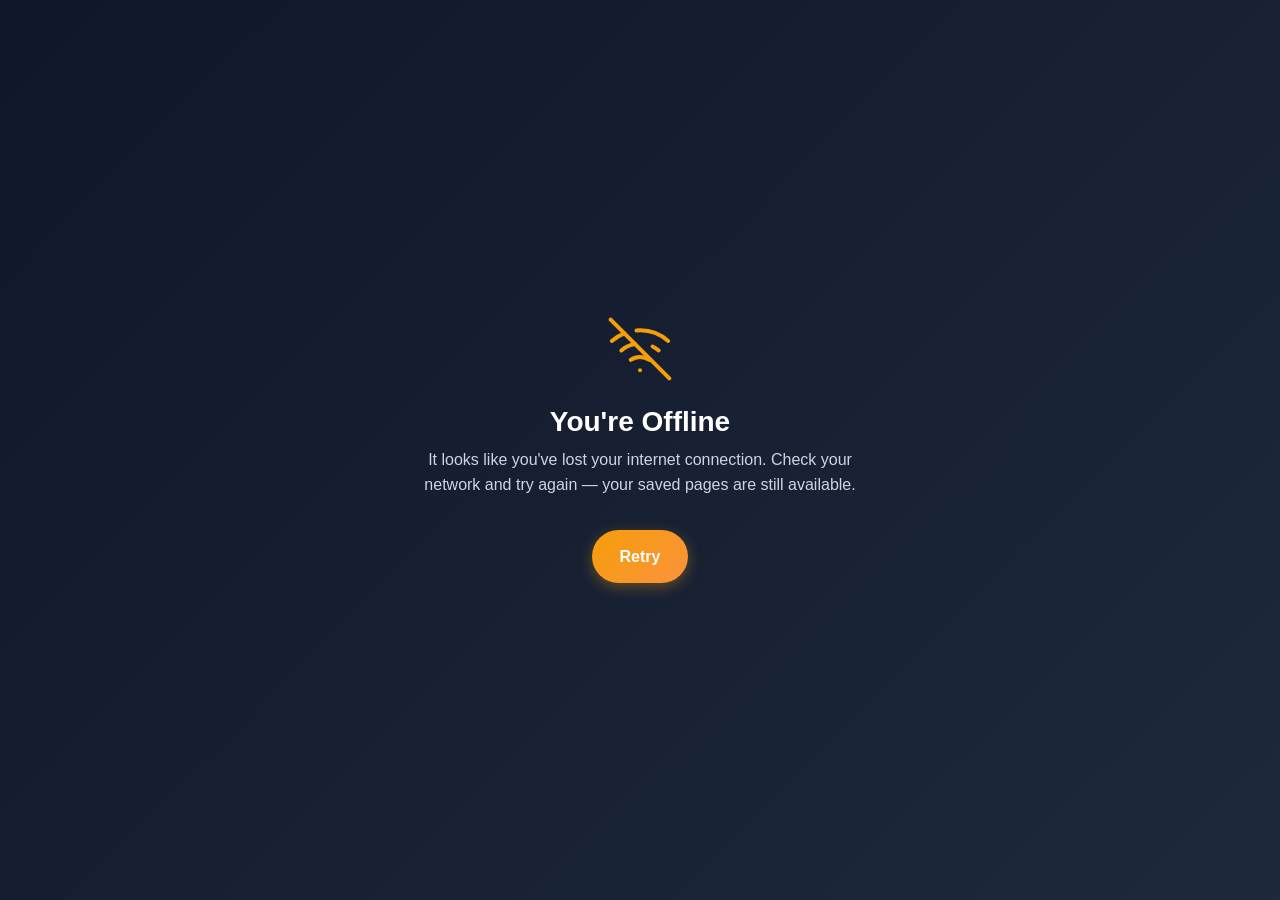
<file: offline.html>
<!DOCTYPE html>
<html lang="en">
<head>
    <meta charset="UTF-8">
    <meta name="viewport" content="width=device-width, initial-scale=1.0">
    <meta name="theme-color" content="#0F172A">
    <meta name="robots" content="noindex">
    <title>You're Offline | Visagam Building Material</title>
    <link rel="icon" type="image/svg+xml" href="data:image/svg+xml,<svg xmlns='http://www.w3.org/2000/svg' viewBox='0 0 32 32'><rect x='2' y='24' width='28' height='6' rx='1' fill='%231E3A8A'/><rect x='4' y='16' width='10' height='6' rx='1' fill='%231E3A8A'/><rect x='18' y='16' width='10' height='6' rx='1' fill='%231E3A8A'/><rect x='11' y='8' width='10' height='6' rx='1' fill='%23F59E0B'/><path d='M16 2L3 8V6L16 0L29 6V8L16 2Z' fill='%231E3A8A'/></svg>">
    <link rel="stylesheet" href="css/style.css">
    <style>
        .error-page {
            min-height: 100vh;
            display: flex;
            flex-direction: column;
            align-items: center;
            justify-content: center;
            text-align: center;
            padding: 2rem;
            background: var(--gradient-dark);
            color: #fff;
        }
        .error-page svg { color: var(--accent); margin-bottom: 1.5rem; }
        .error-page h1 { color: #fff; font-size: 1.75rem; margin-bottom: 0.5rem; }
        .error-page p { color: #cbd5e1; max-width: 460px; margin-bottom: 2rem; }
    </style>
</head>
<body>
    <main class="error-page">
        <svg width="64" height="64" viewBox="0 0 24 24" fill="none" stroke="currentColor" stroke-width="1.5" stroke-linecap="round" stroke-linejoin="round"><path d="M1 1l22 22"></path><path d="M16.72 11.06A10.94 10.94 0 0 1 19 12.55"></path><path d="M5 12.55a10.94 10.94 0 0 1 5.17-2.39"></path><path d="M10.71 5.05A16 16 0 0 1 22.58 9"></path><path d="M1.42 9a15.91 15.91 0 0 1 4.7-2.88"></path><path d="M8.53 16.11a6 6 0 0 1 6.95 0"></path><line x1="12" y1="20" x2="12.01" y2="20"></line></svg>
        <h1>You're Offline</h1>
        <p>It looks like you've lost your internet connection. Check your network and try again — your saved pages are still available.</p>
        <a href="/" class="btn btn-primary">Retry</a>
    </main>
</body>
</html>
</file>
<file: css/style.css>
:root {
    /* Color Palette */
    --primary: #0F172A; /* Deep Navy */
    --primary-light: #1E293B;
    --accent: #F59E0B; /* Feel Good Amber */
    --accent-hover: #D97706;
    --accent-soft: rgba(245, 158, 11, 0.12);
    --success: #10B981;
    --text-main: #334155;
    --text-light: #64748B;
    --bg-main: #FFFFFF;
    --bg-light: #F8FAFC;
    --border: #E2E8F0;

    /* Gradients */
    --gradient-accent: linear-gradient(135deg, #F59E0B 0%, #FB923C 100%);
    --gradient-dark: linear-gradient(135deg, var(--primary) 0%, var(--primary-light) 100%);

    /* Typography */
    --font-heading: 'Outfit', sans-serif;
    --font-body: 'Inter', sans-serif;

    /* Spacing & Sizes */
    --nav-height: 80px;
    --container-padding: 1.5rem;
    --section-padding: 6rem 0;
    --radius-sm: 8px;
    --radius-md: 14px;
    --radius-lg: 24px;
    --radius-pill: 50px;

    /* Elevation */
    --shadow-sm: 0 1px 2px rgba(15, 23, 42, 0.04), 0 2px 6px rgba(15, 23, 42, 0.04);
    --shadow-md: 0 4px 12px rgba(15, 23, 42, 0.06), 0 8px 24px rgba(15, 23, 42, 0.06);
    --shadow-lg: 0 12px 24px rgba(15, 23, 42, 0.08), 0 24px 48px rgba(15, 23, 42, 0.10);

    /* Animations */
    --transition: all 0.3s ease;
    --transition-bounce: all 0.4s cubic-bezier(0.34, 1.56, 0.64, 1);
}

* {
    margin: 0;
    padding: 0;
    box-sizing: border-box;
}

html {
    scroll-behavior: smooth;
    scroll-padding-top: var(--nav-height);
}

body {
    font-family: var(--font-body);
    color: var(--text-main);
    background-color: var(--bg-main);
    line-height: 1.6;
    overflow-x: hidden;
}

h1, h2, h3, h4, h5, h6 {
    font-family: var(--font-heading);
    color: var(--primary);
    line-height: 1.2;
}

a {
    text-decoration: none;
    color: inherit;
    transition: var(--transition);
}

/* Keyboard accessibility: clear focus ring without affecting mouse users */
:focus-visible {
    outline: 3px solid var(--accent);
    outline-offset: 2px;
    border-radius: 4px;
}

/* Respect users who prefer reduced motion */
@media (prefers-reduced-motion: reduce) {
    *,
    *::before,
    *::after {
        animation-duration: 0.01ms !important;
        animation-iteration-count: 1 !important;
        transition-duration: 0.01ms !important;
        scroll-behavior: auto !important;
    }

    .reveal,
    .reveal-left {
        opacity: 1 !important;
        transform: none !important;
    }
}

img {
    max-width: 100%;
    height: auto;
    display: block;
}

ul {
    list-style: none;
}

.container {
    width: 100%;
    max-width: 1200px;
    margin: 0 auto;
    padding: 0 var(--container-padding);
}

.section {
    padding: var(--section-padding);
}

.bg-light {
    background-color: var(--bg-light);
}

.text-center {
    text-align: center;
}

.text-primary {
    color: var(--primary) !important;
}

.text-white {
    color: #fff !important;
}

.bg-white {
    background-color: #fff !important;
}

.mx-auto {
    margin-left: auto;
    margin-right: auto;
}

.max-w-md {
    max-width: 600px;
}

/* Typography Classes */
.section-subtitle {
    display: block;
    color: var(--accent);
    font-weight: 600;
    text-transform: uppercase;
    letter-spacing: 1px;
    font-size: 0.875rem;
    margin-bottom: 0.5rem;
    font-family: var(--font-body);
}

.section-title {
    font-size: clamp(2rem, 4vw, 2.75rem);
    margin-bottom: 1rem;
    font-weight: 700;
    letter-spacing: -0.5px;
}

.section-header {
    margin-bottom: 1rem;
}

.section-header.text-center .section-title::after {
    content: '';
    display: block;
    width: 60px;
    height: 4px;
    margin: 1rem auto 0;
    border-radius: 4px;
    background-image: var(--gradient-accent);
}

.section-desc {
    color: var(--text-light);
    font-size: 1.125rem;
    margin-bottom: 2rem;
}

/* Buttons */
.btn {
    position: relative;
    display: inline-flex;
    align-items: center;
    justify-content: center;
    gap: 0.5rem;
    padding: 0.85rem 1.75rem;
    border-radius: var(--radius-pill);
    font-family: var(--font-body);
    font-weight: 600;
    cursor: pointer;
    border: none;
    overflow: hidden;
    transition: var(--transition);
}

/* Subtle sheen sweep on hover */
.btn::before {
    content: '';
    position: absolute;
    top: 0;
    left: -120%;
    width: 80%;
    height: 100%;
    background: linear-gradient(120deg, transparent, rgba(255, 255, 255, 0.35), transparent);
    transform: skewX(-20deg);
    transition: left 0.6s ease;
}

.btn:hover::before {
    left: 130%;
}

.btn-primary {
    background-image: var(--gradient-accent);
    color: #fff;
    box-shadow: 0 4px 14px rgba(245, 158, 11, 0.35);
}

.btn-primary:hover {
    transform: translateY(-2px);
    box-shadow: 0 10px 22px rgba(245, 158, 11, 0.45);
}

.btn-outline {
    background-color: transparent;
    color: var(--primary);
    border: 2px solid var(--border);
}

.btn-outline:hover {
    background-color: var(--primary);
    color: #fff;
    border-color: var(--primary);
    transform: translateY(-2px);
    box-shadow: 0 10px 22px rgba(15, 23, 42, 0.25);
}

/* Link Button */
.link-btn {
    display: inline-flex;
    align-items: center;
    gap: 0.5rem;
    color: var(--accent);
    font-weight: 600;
    font-size: 0.875rem;
    text-transform: uppercase;
    letter-spacing: 0.5px;
}

.link-btn:hover {
    color: var(--accent-hover);
    gap: 0.75rem; /* slight animation */
}

/* Header & Nav */
.header {
    position: sticky;
    top: 0;
    left: 0;
    width: 100%;
    height: var(--nav-height);
    background-color: rgba(255, 255, 255, 0.95);
    backdrop-filter: blur(8px);
    z-index: 1000;
    border-bottom: 1px solid var(--border);
    transition: var(--transition);
}

.header.scrolled {
    box-shadow: 0 4px 6px -1px rgba(0, 0, 0, 0.05);
    background-color: rgba(255, 255, 255, 0.98);
}

.navbar {
    height: 100%;
    display: flex;
    align-items: center;
    justify-content: space-between;
}

.logo {
    display: flex;
    align-items: center;
    gap: 0.5rem;
    font-family: var(--font-heading);
    font-size: 1.5rem;
    font-weight: 700;
    color: var(--primary);
}

.nav-menu {
    display: flex;
    align-items: center;
    gap: 2rem;
}

.nav-list {
    display: flex;
    gap: 2rem;
}

.nav-link {
    font-weight: 500;
    position: relative;
    padding: 0.5rem 0;
}

.nav-link::after {
    content: '';
    position: absolute;
    bottom: 0;
    left: 0;
    width: 0;
    height: 2px;
    background-color: var(--accent);
    transition: var(--transition);
}

.nav-link:hover::after, .nav-link.active::after {
    width: 100%;
}
.nav-link:hover {
    color: var(--accent);
}

.nav-link:hover::after,
.nav-link.active::after {
    width: 100%;
}

.nav-toggle {
    display: none;
    flex-direction: column;
    justify-content: space-between;
    width: 30px;
    height: 21px;
    padding: 0;
    background: none;
    border: none;
    cursor: pointer;
    z-index: 1001;
}

.nav-toggle span {
    display: block;
    height: 3px;
    width: 100%;
    background-color: var(--primary);
    border-radius: 3px;
    transition: var(--transition);
}

/* Hero Section */
.hero {
    position: relative;
    min-height: 100vh;
    display: flex;
    align-items: center;
    padding-top: var(--nav-height);
    padding-bottom: 5rem;
}

.hero-bg {
    position: absolute;
    top: 0;
    left: 0;
    width: 100%;
    height: 100%;
    z-index: -1;
    overflow: hidden;
}

.hero-bg img {
    width: 100%;
    height: 100%;
    object-fit: cover;
    object-position: center;
}

.hero-overlay {
    position: absolute;
    top: 0;
    left: 0;
    width: 100%;
    height: 100%;
    background: linear-gradient(90deg, rgba(15, 23, 42, 0.9) 0%, rgba(15, 23, 42, 0.7) 40%, rgba(15, 23, 42, 0.1) 100%);
}

.hero-content {
    color: #fff;
    max-width: 800px;
    animation: fadeIn 1s ease-out;
}

@keyframes fadeIn {
    from { opacity: 0; transform: translateY(20px); }
    to { opacity: 1; transform: translateY(0); }
}

.badge {
    display: inline-block;
    padding: 0.5rem 1rem;
    background-color: rgba(245, 158, 11, 0.2);
    color: var(--accent);
    border-radius: 50px;
    font-size: 0.875rem;
    font-weight: 600;
    letter-spacing: 1px;
    text-transform: uppercase;
    margin-bottom: 1.5rem;
    border: 1px solid rgba(245, 158, 11, 0.3);
    backdrop-filter: blur(4px);
}

.hero-title {
    color: #fff;
    font-size: clamp(2.75rem, 5vw, 4.5rem);
    margin-bottom: 1.5rem;
    letter-spacing: -1px;
}

.hero-title .highlight {
    background-image: var(--gradient-accent);
    -webkit-background-clip: text;
    background-clip: text;
    -webkit-text-fill-color: transparent;
    color: var(--accent); /* fallback */
}

.hero-description {
    font-size: 1.25rem;
    color: #cbd5e1;
    margin-bottom: 2.5rem;
    max-width: 600px;
}

.hero-actions {
    display: flex;
    gap: 1rem;
    margin-bottom: 4rem;
}

.hero-actions .btn-outline {
    border-color: rgba(255,255,255,0.3);
    background-color: rgba(255, 255, 255, 0.1);
    color: #fff;
    backdrop-filter: blur(4px);
}

.hero-actions .btn-outline:hover {
    background-color: #fff;
    color: var(--primary);
    border-color: #fff;
}

.stats {
    display: flex;
    gap: 3rem;
    padding-top: 2rem;
    border-top: 1px solid rgba(255, 255, 255, 0.2);
}

.stat-item {
    display: block;
    border-right: 1px solid rgba(255,255,255,0.2);
    padding-right: 3rem;
}

.stat-item:last-child {
    border-right: none;
    padding-right: 0;
}

.stat-number,
.stat-plus {
    font-family: var(--font-heading);
    font-size: 2.25rem;
    font-weight: 700;
    color: var(--accent);
    line-height: 1;
}

.stat-label {
    display: block;
    margin-top: 0.4rem;
    font-size: 0.875rem;
    color: #cbd5e1;
}

/* About Section */
.about-container {
    display: grid;
    grid-template-columns: 1fr 1fr;
    gap: 4rem;
    align-items: start;
}

.about-image-wrapper {
    position: relative;
    border-radius: var(--radius-lg);
}

.about-img {
    border-radius: var(--radius-lg);
    box-shadow: 0 20px 25px -5px rgba(0, 0, 0, 0.1), 0 10px 10px -5px rgba(0, 0, 0, 0.04);
}

.experience-card {
    position: absolute;
    bottom: -2rem;
    right: -2rem;
    background-color: #fff;
    padding: 2rem;
    border-radius: var(--radius-md);
    box-shadow: 0 30px 60px -10px rgba(0, 0, 0, 0.4);
    display: flex;
    flex-direction: column;
    align-items: center;
    text-align: center;
    border-top: 4px solid var(--accent);
}

.experience-card .years {
    font-family: var(--font-heading);
    font-size: 3rem;
    font-weight: 700;
    color: var(--primary);
    line-height: 1;
}

.experience-card .text {
    font-size: 0.875rem;
    font-weight: 600;
    color: var(--text-light);
    text-transform: uppercase;
    margin-top: 0.5rem;
}

.feature-list {
    margin-top: 2rem;
    display: flex;
    flex-direction: column;
    gap: 0.75rem;
}

.feature-list li {
    display: flex;
    align-items: center;
    gap: 1rem;
    font-size: 1.125rem;
    font-weight: 500;
}

.icon-box {
    width: 48px;
    height: 48px;
    background-color: rgba(245, 158, 11, 0.1);
    color: var(--accent);
    border-radius: 50%;
    display: flex;
    align-items: center;
    justify-content: center;
}

/* Products Section */
.product-grid {
    display: grid;
    grid-template-columns: repeat(auto-fill, minmax(280px, 1fr));
    gap: 2rem;
    margin-top: 3rem;
}

.product-card {
    background-color: #fff;
    border: 1px solid var(--border);
    border-radius: var(--radius-md);
    overflow: hidden;
    box-shadow: var(--shadow-sm);
    transition: transform 0.35s ease, box-shadow 0.35s ease, border-color 0.35s ease;
}

.product-card:hover {
    transform: translateY(-6px);
    box-shadow: var(--shadow-lg);
    border-color: transparent;
}

.product-img-wrap {
    position: relative;
    height: 220px;
    overflow: hidden;
}

.product-img-wrap::after {
    content: '';
    position: absolute;
    inset: 0;
    background: linear-gradient(to top, rgba(15, 23, 42, 0.18), transparent 55%);
    opacity: 0;
    transition: opacity 0.35s ease;
}

.product-card:hover .product-img-wrap::after {
    opacity: 1;
}

.product-img-wrap img {
    width: 100%;
    height: 100%;
    object-fit: cover;
    transition: transform 0.6s ease;
}

.product-card:hover .product-img-wrap img {
    transform: scale(1.05);
}

.product-info {
    padding: 1.5rem;
}

.product-name {
    font-size: 1.25rem;
    margin-bottom: 0.5rem;
}

.product-desc {
    color: var(--text-light);
    font-size: 0.95rem;
    margin-bottom: 1.5rem;
    display: -webkit-box;
    -webkit-line-clamp: 2;
    line-clamp: 2;
    -webkit-box-orient: vertical;
    overflow: hidden;
}

/* CTA Services Banner */
.cta-banner {
    background: linear-gradient(135deg, var(--primary) 0%, #1e293b 100%);
    border-radius: var(--radius-lg);
    padding: 4rem;
    color: #fff;
    display: flex;
    align-items: center;
    justify-content: space-between;
    gap: 2rem;
}

.cta-content h2 {
    color: #fff;
    font-size: 2.25rem;
    margin-bottom: 1rem;
}

.cta-content p {
    color: #cbd5e1;
    font-size: 1.125rem;
    max-width: 500px;
}

/* Contact Section */
.contact-grid {
    display: grid;
    grid-template-columns: 1fr 2fr;
    gap: 3rem;
    margin-top: 3rem;
}

.contact-info {
    display: flex;
    flex-direction: column;
    gap: 2rem;
}

.contact-box {
    display: flex;
    gap: 1.5rem;
}

.contact-box .c-icon {
    width: 56px;
    height: 56px;
    background-color: var(--bg-light);
    border-radius: var(--radius-sm);
    display: flex;
    align-items: center;
    justify-content: center;
    color: var(--accent);
    flex-shrink: 0;
}

.contact-box h4 {
    font-size: 1.25rem;
    margin-bottom: 0.25rem;
}

.contact-box p {
    color: var(--text-light);
    word-break: break-word;
}

.contact-box p a:hover {
    color: var(--accent);
}

.contact-form {
    background-color: #fff;
    padding: 2.5rem;
    border-radius: var(--radius-md);
    box-shadow: 0 10px 15px -3px rgba(0, 0, 0, 0.05);
}

.form-row {
    display: grid;
    grid-template-columns: 1fr 1fr;
    gap: 1.5rem;
}

.form-group {
    margin-bottom: 1.5rem;
}

.form-group label {
    display: block;
    font-weight: 500;
    margin-bottom: 0.5rem;
    color: var(--primary);
}

.form-group input,
.form-group select,
.form-group textarea {
    width: 100%;
    padding: 0.875rem 1rem;
    border: 1px solid var(--border);
    border-radius: var(--radius-sm);
    font-family: var(--font-body);
    font-size: 1rem;
    background-color: var(--bg-light);
    transition: var(--transition);
}

.form-group input:focus,
.form-group select:focus,
.form-group textarea:focus {
    outline: none;
    border-color: var(--accent);
    background-color: #fff;
    box-shadow: 0 0 0 3px rgba(245, 158, 11, 0.1);
}

.submit-btn {
    width: 100%;
    padding: 1rem;
    font-size: 1.125rem;
}

.form-note {
    margin-top: 1rem;
    text-align: center;
    font-size: 0.85rem;
    color: var(--text-light);
}

/* Footer Section */
.footer {
    background-color: var(--primary);
    color: #fff;
    padding: 4rem 0 0;
}

.footer-grid {
    display: grid;
    grid-template-columns: 2fr 1fr 1fr 1.5fr;
    gap: 3rem;
    margin-bottom: 4rem;
}

.footer-brand p {
    color: #94a3b8;
    margin-top: 1rem;
    max-width: 300px;
}

.footer-links h4,
.footer-social h4 {
    color: #fff;
    font-size: 1.25rem;
    margin-bottom: 1.5rem;
}

.footer-links ul {
    display: flex;
    flex-direction: column;
    gap: 0.75rem;
}

.footer-links a {
    color: #94a3b8;
}

.footer-links a:hover {
    color: var(--accent);
    padding-left: 0.5rem;
}

.social-icons {
    display: flex;
    gap: 1rem;
}

.social-icons a {
    width: 40px;
    height: 40px;
    background-color: rgba(255, 255, 255, 0.1);
    border-radius: 50%;
    display: flex;
    align-items: center;
    justify-content: center;
    color: #fff;
}

.social-icons a:hover {
    background-color: var(--accent);
    transform: translateY(-3px);
}

.footer-bottom {
    padding: 1.5rem 0;
    border-top: 1px solid rgba(255, 255, 255, 0.1);
    text-align: center;
    color: #94a3b8;
    font-size: 0.875rem;
}

/* Trust Badges Strip */
.trust-strip {
    padding: 2.5rem 0;
    position: relative;
    z-index: 10;
}

.trust-grid {
    display: grid;
    grid-template-columns: repeat(auto-fit, minmax(200px, 1fr));
    gap: 2rem;
    text-align: center;
}

.trust-item {
    display: flex;
    flex-direction: column;
    align-items: center;
    gap: 1rem;
    font-weight: 600;
    font-size: 1.1rem;
}

/* Testimonials */
.testimonials {
    background-color: var(--bg-light);
}

.testimonial-grid {
    display: grid;
    grid-template-columns: repeat(auto-fill, minmax(350px, 1fr));
    gap: 3rem;
    margin-top: 3rem;
}

.testimonial-card {
    position: relative;
    background: #fff;
    padding: 2.5rem;
    border-radius: var(--radius-lg);
    box-shadow: var(--shadow-md);
    border-top: 5px solid var(--accent);
    transition: transform 0.35s ease, box-shadow 0.35s ease;
    overflow: hidden;
}

/* Decorative quotation mark */
.testimonial-card::before {
    content: '\201C';
    position: absolute;
    top: 0.5rem;
    right: 1.5rem;
    font-family: var(--font-heading);
    font-size: 7rem;
    line-height: 1;
    color: var(--accent-soft);
    pointer-events: none;
}

.testimonial-card:hover {
    transform: translateY(-6px);
    box-shadow: var(--shadow-lg);
}

.t-stars {
    color: var(--accent);
    font-size: 1.5rem;
    margin-bottom: 1rem;
    letter-spacing: 2px;
}

.t-text {
    position: relative;
    z-index: 1;
    font-size: 1.1rem;
    color: var(--text-main);
    font-style: italic;
    margin-bottom: 2rem;
    line-height: 1.8;
}

.t-author {
    display: flex;
    align-items: center;
    gap: 1.5rem;
}

.t-avatar {
    width: 50px;
    height: 50px;
    border-radius: 50%;
    display: flex;
    justify-content: center;
    align-items: center;
    color: white;
    font-family: var(--font-heading);
    font-weight: bold;
    font-size: 1.5rem;
}

.bg-accent { background-color: var(--accent); }
.bg-primary { background-color: var(--primary); }

.t-author h4 {
    margin-bottom: 0.25rem;
    font-size: 1.1rem;
}

.t-author span {
    color: var(--text-light);
    font-size: 0.85rem;
}

/* Interactivity Enhancements */
.reveal {
    opacity: 0;
    transform: translateY(50px);
    transition: all 0.8s ease-out;
}

.reveal.active {
    opacity: 1;
    transform: translateY(0);
}

.reveal-left {
    opacity: 0;
    transform: translateX(-50px);
    transition: all 0.8s ease-out;
}

.reveal-left.active {
    opacity: 1;
    transform: translateX(0);
}

.floating-actions {
    position: fixed;
    bottom: 30px;
    right: 30px;
    display: flex;
    flex-direction: column;
    gap: 15px;
    z-index: 999;
}

.fab {
    position: relative;
    width: 58px;
    height: 58px;
    border: none;
    cursor: pointer;
    border-radius: 50%;
    display: flex;
    justify-content: center;
    align-items: center;
    color: white;
    box-shadow: 0 6px 18px rgba(0,0,0,0.22);
    transition: transform 0.3s ease, box-shadow 0.3s ease, opacity 0.3s ease;
    text-decoration: none;
}

.fab:hover {
    transform: translateY(-3px) scale(1.05);
    box-shadow: 0 10px 24px rgba(0,0,0,0.3);
}

/* Tooltip label on hover (desktop) */
.fab::after {
    content: attr(data-tooltip);
    position: absolute;
    right: calc(100% + 12px);
    top: 50%;
    transform: translateY(-50%) translateX(8px);
    background-color: var(--primary);
    color: #fff;
    font-size: 0.8rem;
    font-weight: 600;
    white-space: nowrap;
    padding: 0.4rem 0.75rem;
    border-radius: var(--radius-sm);
    opacity: 0;
    pointer-events: none;
    transition: opacity 0.25s ease, transform 0.25s ease;
}

.fab:hover::after {
    opacity: 1;
    transform: translateY(-50%) translateX(0);
}

.whatsapp {
    background-color: #25D366; /* Official WhatsApp Green */
}

/* Pulsing ring to draw attention to WhatsApp */
.whatsapp::before {
    content: '';
    position: absolute;
    inset: 0;
    border-radius: 50%;
    border: 2px solid #25D366;
    animation: fab-pulse 2.2s ease-out infinite;
}

@keyframes fab-pulse {
    0% { transform: scale(1); opacity: 0.7; }
    100% { transform: scale(1.7); opacity: 0; }
}

/* Back-to-top button */
.back-to-top {
    background-color: var(--primary);
    opacity: 0;
    visibility: hidden;
    transform: translateY(10px);
}

.back-to-top.show {
    opacity: 1;
    visibility: visible;
    transform: translateY(0);
}

/* Skip link (accessibility) */
.skip-link {
    position: absolute;
    left: 1rem;
    top: -100px;
    z-index: 2000;
    background: var(--primary);
    color: #fff;
    padding: 0.75rem 1.25rem;
    border-radius: var(--radius-sm);
    font-weight: 600;
    transition: top 0.25s ease;
}

.skip-link:focus {
    top: 1rem;
}

/* Scroll progress bar */
.scroll-progress {
    position: fixed;
    top: 0;
    left: 0;
    height: 4px;
    width: 0%;
    background-image: var(--gradient-accent);
    z-index: 1100;
    transition: width 0.1s linear;
}

/* Card category badge */
.card-badge {
    position: absolute;
    top: 1rem;
    left: 1rem;
    z-index: 2;
    background-color: rgba(15, 23, 42, 0.85);
    color: #fff;
    font-size: 0.72rem;
    font-weight: 600;
    letter-spacing: 0.5px;
    text-transform: uppercase;
    padding: 0.35rem 0.75rem;
    border-radius: var(--radius-pill);
    backdrop-filter: blur(4px);
}

.card-badge.badge-rental {
    background-image: var(--gradient-accent);
}

/* Process / How We Work */
.process-grid {
    display: grid;
    grid-template-columns: repeat(auto-fit, minmax(240px, 1fr));
    gap: 2rem;
    margin-top: 3rem;
}

.process-step {
    position: relative;
    background-color: #fff;
    border: 1px solid var(--border);
    border-radius: var(--radius-md);
    padding: 2.5rem 1.75rem 2rem;
    box-shadow: var(--shadow-sm);
    transition: transform 0.35s ease, box-shadow 0.35s ease;
}

.process-step:hover {
    transform: translateY(-6px);
    box-shadow: var(--shadow-md);
}

.process-icon {
    width: 60px;
    height: 60px;
    border-radius: var(--radius-md);
    background-color: var(--accent-soft);
    color: var(--accent);
    display: flex;
    align-items: center;
    justify-content: center;
    margin-bottom: 1.25rem;
}

.process-num {
    position: absolute;
    top: 1.5rem;
    right: 1.5rem;
    font-family: var(--font-heading);
    font-size: 2.5rem;
    font-weight: 700;
    line-height: 1;
    color: var(--border);
}

.process-step h3 {
    font-size: 1.2rem;
    margin-bottom: 0.5rem;
}

.process-step p {
    color: var(--text-light);
    font-size: 0.95rem;
}

/* FAQ Accordion */
.faq-list {
    max-width: 800px;
    margin: 3rem auto 0;
    display: flex;
    flex-direction: column;
    gap: 1rem;
}

.faq-item {
    background-color: #fff;
    border: 1px solid var(--border);
    border-radius: var(--radius-md);
    overflow: hidden;
    transition: box-shadow 0.3s ease, border-color 0.3s ease;
}

.faq-item.open {
    box-shadow: var(--shadow-md);
    border-color: transparent;
}

.faq-question {
    width: 100%;
    display: flex;
    align-items: center;
    justify-content: space-between;
    gap: 1rem;
    padding: 1.35rem 1.5rem;
    background: none;
    border: none;
    cursor: pointer;
    text-align: left;
    font-family: var(--font-heading);
    font-size: 1.05rem;
    font-weight: 600;
    color: var(--primary);
}

.faq-chevron {
    flex-shrink: 0;
    color: var(--accent);
    transition: transform 0.3s ease;
}

.faq-item.open .faq-chevron {
    transform: rotate(180deg);
}

.faq-answer {
    max-height: 0;
    overflow: hidden;
    transition: max-height 0.35s ease;
}

.faq-answer p {
    padding: 0 1.5rem 1.35rem;
    color: var(--text-light);
    margin: 0;
}

/* Contact map */
.map-wrap {
    margin-top: 3rem;
    border-radius: var(--radius-md);
    overflow: hidden;
    box-shadow: var(--shadow-md);
    line-height: 0;
}

.map-wrap iframe {
    display: block;
    width: 100%;
    filter: grayscale(0.2);
}

/* Responsive Design */
@media screen and (max-width: 992px) {
    .about-container {
        grid-template-columns: 1fr;
        gap: 3rem;
    }
    
    .experience-card {
        right: 0;
        bottom: 0;
        transform: translate(20%, 20%);
    }

    .cta-banner {
        flex-direction: column;
        text-align: center;
        padding: 3rem 2rem;
    }

    .contact-grid {
        grid-template-columns: 1fr;
    }

    .footer-grid {
        grid-template-columns: 1fr 1fr;
    }
}

@media screen and (max-width: 768px) {
    .nav-menu {
        position: fixed;
        top: var(--nav-height);
        left: -100%;
        width: 100%;
        height: calc(100vh - var(--nav-height));
        background-color: #fff;
        flex-direction: column;
        justify-content: center;
        padding-bottom: 2rem;
        transition: 0.4s ease-in-out;
    }

    .nav-menu.active {
        left: 0;
    }

    .nav-list {
        flex-direction: column;
        text-align: center;
        gap: 1.5rem;
        margin-bottom: 2rem;
    }

    .nav-link {
        font-size: 1.5rem;
    }

    .nav-toggle {
        display: flex;
    }
    
    .nav-toggle.active span:nth-child(1) {
        transform: translateY(9px) rotate(45deg);
    }
    
    .nav-toggle.active span:nth-child(2) {
        opacity: 0;
    }
    
    .nav-toggle.active span:nth-child(3) {
        transform: translateY(-9px) rotate(-45deg);
    }

    .hero-title {
        font-size: 2.5rem;
    }

    .stats {
        flex-direction: column;
        gap: 1.5rem;
    }
    
    .experience-card {
        transform: translate(10%, 10%);
        padding: 1.5rem;
    }

    .form-row {
        grid-template-columns: 1fr;
    }

    .footer-grid {
        grid-template-columns: 1fr;
        gap: 2rem;
    }
}
</file>
